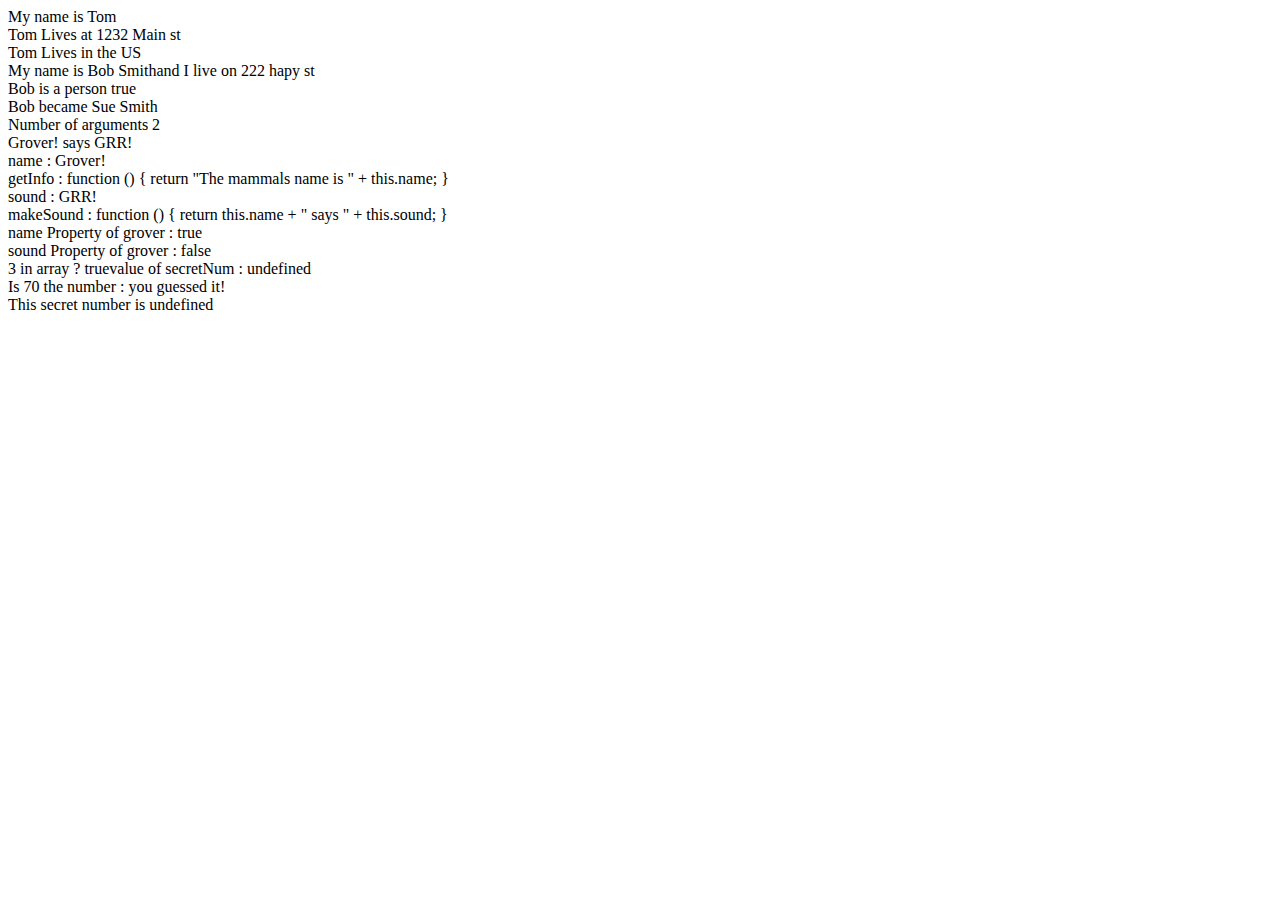
<file: object.html>
<!DOCTYPE html>
<html>
<head>
  <link href="css/bootstrap.css" rel="stylesheet" type="css.text" media="all">
  <link href = "css/styles.css" rel="stylesheet" type="css.text" media="all">
  <script src = "js/jquery-1.11.3.js"></script>
  <script src="https://ajax.googleapis.com/ajax/libs/jquery/1.11.3/jquery.min.js"></script>
  <script src = "js/scripts.js"></script>
    <title>Objects</title>
</head>
<body>

<script type= "text/javascript">

var customer = {
  name: "Tom",
  speak: function (){
    return "My name is " + this.name;
},

address: {
  street: "1232 Main st",
  city: "Portland",
  state: "OR"
}

};

document.write(customer.speak() + "<br />");
document.write(customer.name + " Lives at " + customer.address.street + "<br />")

customer.address.country = "US";

document.write(customer.name + " Lives in the " + customer.address.country + "<br />")

function Person(name, street) {
this.name = name;
this.street = street;
this.info = function() {
  return "My name is " + this.name + "and I live on " + this.street;
}
}
var bobSmith = new Person("Bob Smith" , "222 hapy st");

document.write(bobSmith.info() + "<br />");

document.write("Bob is a person " + (bobSmith instanceof Person) + "<br />");


function changeName(person) {
  person.name = "Sue Smith";

}


changeName(bobSmith);
document.write("Bob became " + bobSmith.name + "<br />")

var person1 = new Person("Paul", "122 street");


function getSum(num1, num2) {
  return num1+num2;


}

document.write("Number of arguments " + getSum.length + "<br />" )

function Mammal(name) {
  this.name = name;
  this.getInfo = function () {
    return "The mammals name is " + this.name;
  }
}

Mammal.prototype.sound = "GRR!";

Mammal.prototype.makeSound = function () {
  return this.name + " says " + this.sound;
}

var grover = new Mammal("Grover!");
document.write(grover.makeSound() + "<br />")


for (var prop in grover){
document.write(prop + " : " + grover[prop] + "<br />");

}

document.write ("name Property of grover : " + grover.hasOwnProperty("name") + "<br />");



document.write ("sound Property of grover : " + grover.hasOwnProperty("sound") + "<br />");


Array.prototype.inArray = function inArray(value) {
for (i = 0; i < this.length; i ++) {
if(this[i] === value) {
  return true;
}
}
return false;

}

var sampArray = [1,2,3,4,5,6]

document.write("3 in array ? " + sampArray.inArray(2) )

function SecretCode () {
var secretNum = 78;
this.guessNum = function (num) {
  if (num > 78) {
    return "lower!"
  }
  else if (num < 78) {
    return "higher!";
  }
  else {
      return "you guessed it!";
    }

  }
}




var secret = new SecretCode();

document.write("value of secretNum : " + secret.secretNum + "<br />");

document.write("Is 70 the number : " + secret.guessNum(78) + "<br />");

SecretCode.prototype.getsecret = function () {
  return this.secretNum;
}

document.write("This secret number is " + secret.getsecret())
























































</script>




</body>
</file>
<file: css/styles.css>
#twitter {
  float: right;
  display: inline-block;

}

.header {
width: 100%;
height: 100px;
  background-color: #F7F7F7  ;
  line-height: 108px;

    margin-bottom: 100px;
    position:fixed;
    z-index: 100;


/* background-image: url("https://www.bhmpics.com/wallpapers/eagle_nebula_in_universe-1920x1080.jpg"); */
}
.topContainer{
      margin-bottom: 10px;
      width: 100%;
height: 75px;

  }

.header.sticky {
  width: 100%;
  height: 90px;
  box-shadow: 0 1px 3px;
  transition: all .1s linear 0s;


}


#siteTitle {
  text-decoration: none;

  margin-left: 34%;
  margin-top: 20px;
  font-size: 37px;
  font-family: Impact, Haettenschweiler, 'Franklin Gothic Bold', Charcoal, 'Helvetica Inserat', 'Bitstream Vera Sans Bold', 'Arial Black', 'sans serif';
  color: black;
	font-style: normal;
	font-variant: normal;
	font-weight: 500;
	line-height: 26.4px;
  transition: all .3s linear 0s;

}

#siteTitle:hover {
      color: #80dfff;
      text-shadow: 10px 10px grey;
      transition: all .3s linear 0s;

}
#underTitle {
  margin-left: 37%;

font-size: 15px;


}

.header a{
  color: #FFFFFF;
  text-decoration: none;
}

body{
  background-color: #F7F7F7  ;

}

.clickpost a{
  color: #FFFFFF;
  text-decoration: none;
}

.title {
  font-size: 50px;
  color: #80dfff;
  text-shadow: 2px 2px grey;
  transition: all .3s linear 0s;

}
.title:hover{
  color: black;
  text-shadow: none;
  transition: all .3s linear 0s;

}

.twitter-timeline{

  box-shadow: 0 1px 3px;


}
.clickpost {

  width: auto;
  height: auto;
  text-align: center;
  padding: 10px;
background-color: white ;
overflow: hidden;
margin-top: 20px;
box-shadow: 0 1px 3px;


}
.clickpost ul.share-buttons{
display:inline-block;margin-right:10px;

}

.readme {
  border-width: 1px;
    border: solid;
    border-color: #B8B8B8;
    color:black;

      margin-left: auto;
      margin-right: auto

}

.aboutMe {
  margin-top: 20px;
  width: auto;
  height: auto;
  background-color: white;
  padding: 20px;
      font-family: "Palatino Linotype", "Book Antiqua", Palatino, serif;
  box-shadow: 0 1px 3px;
  text-align: center;
}

.aboutMe h2 {
margin-bottom: 35px;
float:left;


}

.post {

padding: 10px;
background-color: white;
font-size: 20px;
box-shadow: 0 1px 3px;
margin-top: 20px;
margin-bottom: 200px;


}
.post p{
  margin-bottom: 60px;

}
.post h1 {
  text-align: center;
}

ul.share-buttons{
  list-style: none;
  padding: 0;
  display: inline-block;
  margin-left: 20%;


}

ul.share-buttons li{
  display: inline-block;
  text-align: center;

}

.post .share-buttons{
  margin: auto;

  display: inline-block;

}

.postshare{
  margin-left: 80%;
  margin-top: 1%;
  height: 55px;
}

.recentPosts {
  width: auto;
  height: auto;
  background-color: white;
  padding: 20px;
      font-family: "Palatino Linotype", "Book Antiqua", Palatino, serif;
      margin-top: 20px;
      margin-bottom: 20px;
font-size: 22px;
  box-shadow: 0 1px 3px;


}
.recentPosts h2 {
margin-bottom: 35px;
float:left;

}

.recentPostsImg {
  margin: 15px;
}


.sidebar {
  width: auto;
  height: 1000px;
}

.headerlinks {
padding: 20px;
margin: 10px;
  border-style : solid;
  float: right;

    font-size: 28px;
    font-weight: bolder;
background: white;
box-shadow:none;

}

.headerlinks:hover {
box-shadow: inset 0 0 20px black;

}


.titleLine {
  background: black ;
  height: 1px;
  overflow:hidden;
  margin-top: 40px;

}
.imagehover {

}


.sky {
  background-image: url("https://i.ytimg.com/vi/tntOCGkgt98/maxresdefault.jpg");
  background-size: 80px 60px;
}



.big {
font-family: fantasy;
}

#me {
  border-radius: 50%;
 margin-bottom: 35px;
  box-shadow: 0 5px 13px;



}

.featureImage {
width: 100%;
height: 300px;
align: center;
box-shadow: 0 1px 3px;


}

.date {
font-size: 22px;
font-family: sans-serif;
color: grey;
font-style: italic;

}

.author {
  float: left;
  font-style: italic;
  font-size: 20px;

}

/* This is the CSS for the Counter/Voter I'll be messing around with */
* {
  box-sizing: border-box;
}
#count {
  background: #9F0;
  width: 10%;
  height: 100px;
  text-align: center;
  line-height: 100px;
  font-size: 64px;
  margin: 0;
  border: 3px solid green;
  border-radius: 5px;
}
.score {
  background: #9F0;
  width: 10%;
  height: 100px;
  text-align: center;
  line-height: 100px;
  font-size: 64px;
  margin: 0;
  border: 3px solid green;
  border-radius: 5px;
}

.button {
  background: #09F;
  width: 5%;
  height: 50px;
  text-align: center;
  line-height: 50px;
  font-size: 32px;
  border: 3px solid blue;
  border-radius: 5px;
}
.buttonup {
  background: #09F;
  width: 5%;
  height: 50px;
  text-align: center;
  line-height: 50px;
  font-size: 32px;
  border: 3px solid blue;
  border-radius: 5px;

}
.buttondown{
  background: #09F;
  width: 5%;
  height: 50px;
  text-align: center;
  line-height: 50px;
  font-size: 32px;
  border: 3px solid blue;
  border-radius: 5px;

}
.voteline {
  padding: 10px;
  background-color: white;
  font-size: 20px;
  box-shadow: 0 1px 3px;



  text-align: center;
  margin: auto;
}

.button, #count {
  float: left;
}

#minus {
  margin: 25px 2.5% 0 37.5%;
}

#plus {
  margin: 25px 37.5% 0 2.5%;
}/* end */


.showCode {
  color: #f8f8f2;
  text-shadow: 0 1px rgba(0, 0, 0, 0.3);
  font-family: Consolas, Monaco, 'Andale Mono', monospace;
  direction: ltr;
  text-align: left;
  white-space: pre;
  word-spacing: normal;
  word-break: normal;
  line-height: 1.5;
      background: #272822;
      text-align:left;

}

.dropdown {
  display: inline-block;
  }
.form-control {
  display: inline-block;
}

#epicodus {
  display: none;
}

#disruption {
  display: none;
}
#firebootcamp {
  display: none;
}

.bootcamp {
  box-shadow: 0 1px 3px;
  height: 600px;
  width: 100%;
}
.bootcampLogo{
  height: 100px;
  width: 200px;
  margin-left: 38%;
  margin-top: 2%;
  box-shadow: 0 1px 3px;


}

.format {
  background-color: #66FFFF;
  display: inline-block;
  height: 30px;
}

.tableRow {
  padding:15px;
   color:#fff;
   text-shadow:1px 1px 1px #568F23;
   border:1px solid #93CE37;
   border-bottom:3px solid #9ED929;
   background-color:#9DD929;
   background:-webkit-gradient(
       linear,
       left bottom,
       left top,
       color-stop(0.02, rgb(123,192,67)),
       color-stop(0.51, rgb(139,198,66)),
       color-stop(0.87, rgb(158,217,41))
       );
   background: -moz-linear-gradient(
       center bottom,
       rgb(123,192,67) 2%,
       rgb(139,198,66) 51%,
       rgb(158,217,41) 87%
       );
   -webkit-border-top-left-radius:5px;
   -webkit-border-top-right-radius:5px;
   -moz-border-radius:5px 5px 0px 0px;
   border-top-left-radius:5px;
   border-top-right-radius:5px;


}

.table1 td {
  padding:10px;
text-align:center;
background-color:#DEF3CA;
border: 2px solid #E7EFE0;
-moz-border-radius:2px;
-webkit-border-radius:2px;
border-radius:2px;
color:#666;
text-shadow:1px 1px 1px #fff;
box-shadow: 0 4px 10px;
width: 100%;

}




#languages {
  height: 50px;
  font-size: 35px;
  margin: 20px;
  width: 90%;
}
.blockquote {
  background: #f9f9f9;
  border-left: 10px solid #ccc;
  margin: 1.5em 10px;
  padding: 0.5em 10px;
  quotes: "\201C""\201D""\2018""\2019";
}
.showAll{
  float: right;
}

#map{
  margin: auto;
  max-width: 100%;
  height: auto;
}
</file>
